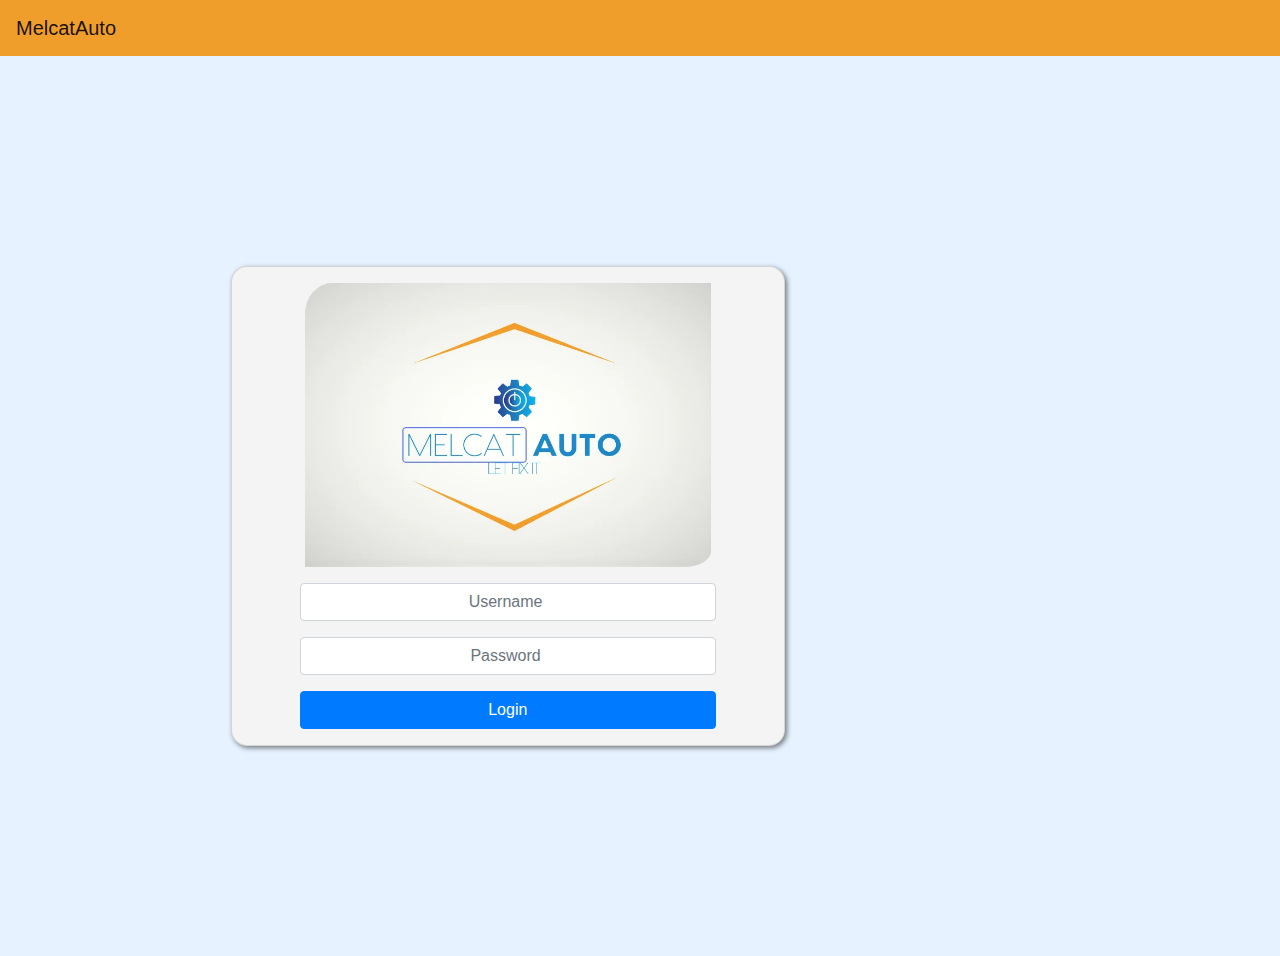
<file: index.html>
<!DOCTYPE html>
<html lang="en">
<head>
    <meta charset="UTF-8">
    <meta name="viewport" content="width=device-width, initial-scale=1.0">
    <title>Document</title>
    <link rel="stylesheet" href="bootstrap-grid.min.css">
    <link rel="stylesheet" href="bootstrap.min.css">
    <link rel="stylesheet" href="style.css">

</head>
<body class="signing-body">
    <nav class="navbar navbar-light  navbar-custom">
        <span class="navbar-brand mb-0 h1">MelcatAuto</span>
      </nav>
    <div class="container signin-container">
        <div class="row">
            <div class="col">

            </div>
            <div class="col-8">
                <div class="card signin-card">
                    <div class="card-body">
                      <img class="img-fluid signin-img" src="Logo.png" alt="">
                      <form class="signin-form">
                        <div class="form-group">
                          <input type="text" class="form-control" id="formGroupExampleInput" placeholder="Username ">
                        </div>
                        <div class="form-group">
                          <input type="password" class="form-control" id="formGroupExampleInput2" placeholder="Password ">
                        </div>
                        <button type="button" class="btn btn-primary signin-btn">Login</button>
                      </form>
                    </div>
                  </div>
            </div>
            <div class="col"></div>

        </div>
    </div>

    <script src="jquery3.2.js"></script>
    <script src="bootstrap.min.js"></script>
    
</body>
</html>
</file>
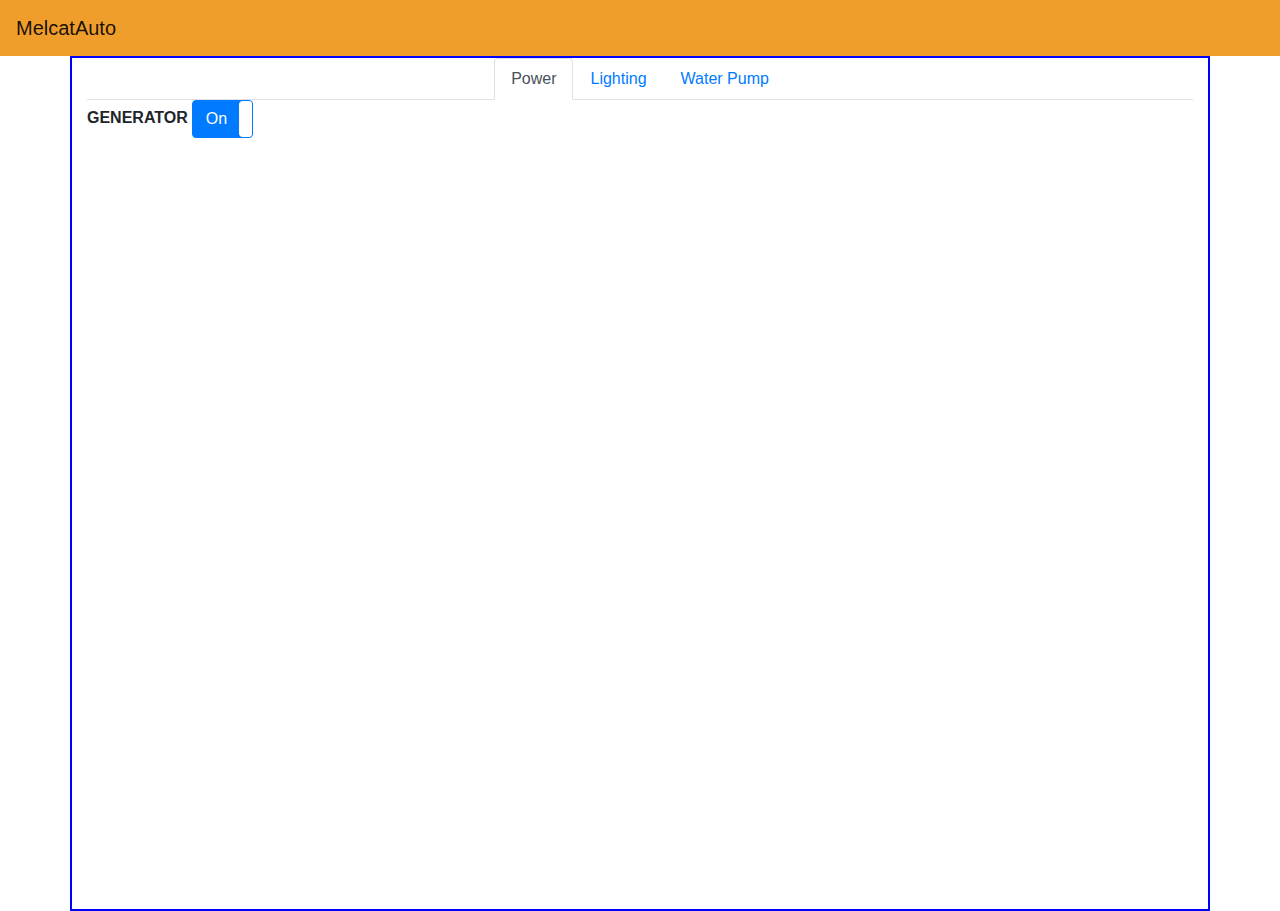
<file: control.html>
<!DOCTYPE html>
<html lang="en">
<head>
    <meta charset="UTF-8">
    <meta name="viewport" content="width=device-width, initial-scale=1.0">
    <title>Document</title>
    <link rel="stylesheet" href="bootstrap-grid.min.css">
    <link rel="stylesheet" href="bootstrap.min.css">
    <link rel="stylesheet" href="style.css">
    <link rel="stylesheet" href="bootstrap4-toggle.min.css">
</head>
<body>
    <nav class="navbar navbar-light  navbar-custom">
        <span class="navbar-brand mb-0 h1">MelcatAuto</span>
      </nav>
    <div class="container control">
        <nav>
            <div class="nav nav-tabs justify-content-center" id="nav-tab" role="tablist">
              <a class="nav-item nav-link active" id="nav-home-tab" data-toggle="tab" href="#nav-home" role="tab" aria-controls="nav-home" aria-selected="true">Power</a>
              <a class="nav-item nav-link" id="nav-profile-tab" data-toggle="tab" href="#nav-profile" role="tab" aria-controls="nav-profile" aria-selected="false">Lighting</a>
              <a class="nav-item nav-link" id="nav-contact-tab" data-toggle="tab" href="#nav-contact" role="tab" aria-controls="nav-contact" aria-selected="false">Water Pump</a>
            </div>
          </nav>

          <div class="tab-content" id="nav-tabContent">
            <div class="tab-pane fade show active" id="nav-home" role="tabpanel" aria-labelledby="nav-home-tab">
              <strong>GENERATOR</strong>
              <input type="checkbox" checked data-toggle="toggle">

            </div>
            <div class="tab-pane fade" id="nav-profile" role="tabpanel" aria-labelledby="nav-profile-tab">
              <strong>SECURITY LIGHTS</strong>
              <input type="checkbox" checked data-toggle="toggle">

            </div>
            <div class="tab-pane fade" id="nav-contact" role="tabpanel" aria-labelledby="nav-contact-tab">
                <strong>Water PUMP</strong>
                <input type="checkbox" checked data-toggle="toggle" onchange="shout()">
            </div>
          </div>

    </div>
    <script src="jquery3.2.js"></script>
    <script src="bootstrap.min.js"></script>
    <script src="bootstrap4-toggle.min.js"></script>
    <script>
      console.log("hallelujah")
      function shout(){
        alert("today is great")
      }
    </script>
    
    <script src="https://cdnjs.cloudflare.com/ajax/libs/popper.js/1.12.9/umd/popper.min.js" integrity="sha384-ApNbgh9B+Y1QKtv3Rn7W3mgPxhU9K/ScQsAP7hUibX39j7fakFPskvXusvfa0b4Q" crossorigin="anonymous"></script>
</body>
</html>
</file>
<file: style.css>
/* .container{
    background-color: aqua;
    height: 5em;
} */

.signing-body{
    background-color: #e6f2ff;
}

.container.signin-container{
    display: flex;
    align-items: center;
    height: 100vh;
}

.card.signin-card{
    padding: 1em;
    background-color: #f4f4f4;
    box-shadow: 2px 2px 5px rgba(0,0 ,0,0.5);
    -webkkit-box-shadow: 2px 2px 5px rgba(0,0 ,0,0.5);
    -moz-box-shadow: 2px 2px 5px rgba(0,0 ,0,0.5);
    border-radius: 1em;
}

img.signin-img{
    padding: 0 .3em 1em;
    margin:auto;
    display: block;
    width: 80%;
    border-radius: 2em 0;
}
form.signin-form{
    max-width: 80%;
    margin: auto;
}
button.signin-btn{
    /* color: white;
    background-color: ; */
    width: 100%;
}
.card-body{
    padding: 0em;
}
.form-control{
    /* padding:0.2em ; */
    text-align: center;
}

nav{
    /* border: blue 2px solid; */
}
.control{
    border: blue 2px solid;
    height: 95vh;
}

.navbar-custom {
    color: #FFFFFF;
    background-color: #EF9E2C;
}
</file>
<file: bootstrap4-toggle.min.css>
/*\
|*| ========================================================================
|*| Bootstrap Toggle: bootstrap4-toggle.css v3.6.1
|*| https://gitbrent.github.io/bootstrap4-toggle/
|*| ========================================================================
|*| Copyright 2018-2019 Brent Ely
|*| Licensed under MIT
|*| ========================================================================
\*/
.btn-group-xs>.btn,.btn-xs{padding:.35rem .4rem .25rem .4rem;font-size:.875rem;line-height:.5;border-radius:.2rem}.checkbox label .toggle,.checkbox-inline .toggle{margin-left:-1.25rem;margin-right:.35rem}.toggle{position:relative;overflow:hidden}.toggle.btn.btn-light,.toggle.btn.btn-outline-light{border-color:rgba(0,0,0,.15)}.toggle input[type=checkbox]{display:none}.toggle-group{position:absolute;width:200%;top:0;bottom:0;left:0;transition:left .35s;-webkit-transition:left .35s;-moz-user-select:none;-webkit-user-select:none}.toggle-group label,.toggle-group span{cursor:pointer}.toggle.off .toggle-group{left:-100%}.toggle-on{position:absolute;top:0;bottom:0;left:0;right:50%;margin:0;border:0;border-radius:0}.toggle-off{position:absolute;top:0;bottom:0;left:50%;right:0;margin:0;border:0;border-radius:0;box-shadow:none}.toggle-handle{position:relative;margin:0 auto;padding-top:0;padding-bottom:0;height:100%;width:0;border-width:0 1px;background-color:#fff}.toggle.btn-outline-primary .toggle-handle{background-color:var(--primary);border-color:var(--primary)}.toggle.btn-outline-secondary .toggle-handle{background-color:var(--secondary);border-color:var(--secondary)}.toggle.btn-outline-success .toggle-handle{background-color:var(--success);border-color:var(--success)}.toggle.btn-outline-danger .toggle-handle{background-color:var(--danger);border-color:var(--danger)}.toggle.btn-outline-warning .toggle-handle{background-color:var(--warning);border-color:var(--warning)}.toggle.btn-outline-info .toggle-handle{background-color:var(--info);border-color:var(--info)}.toggle.btn-outline-light .toggle-handle{background-color:var(--light);border-color:var(--light)}.toggle.btn-outline-dark .toggle-handle{background-color:var(--dark);border-color:var(--dark)}.toggle[class*=btn-outline]:hover .toggle-handle{background-color:var(--light);opacity:.5}.toggle.btn{min-width:3.7rem;min-height:2.15rem}.toggle-on.btn{padding-right:1.5rem}.toggle-off.btn{padding-left:1.5rem}.toggle.btn-lg{min-width:5rem;min-height:2.815rem}.toggle-on.btn-lg{padding-right:2rem}.toggle-off.btn-lg{padding-left:2rem}.toggle-handle.btn-lg{width:2.5rem}.toggle.btn-sm{min-width:3.125rem;min-height:1.938rem}.toggle-on.btn-sm{padding-right:1rem}.toggle-off.btn-sm{padding-left:1rem}.toggle.btn-xs{min-width:2.19rem;min-height:1.375rem}.toggle-on.btn-xs{padding-right:.8rem}.toggle-off.btn-xs{padding-left:.8rem}
</file>
